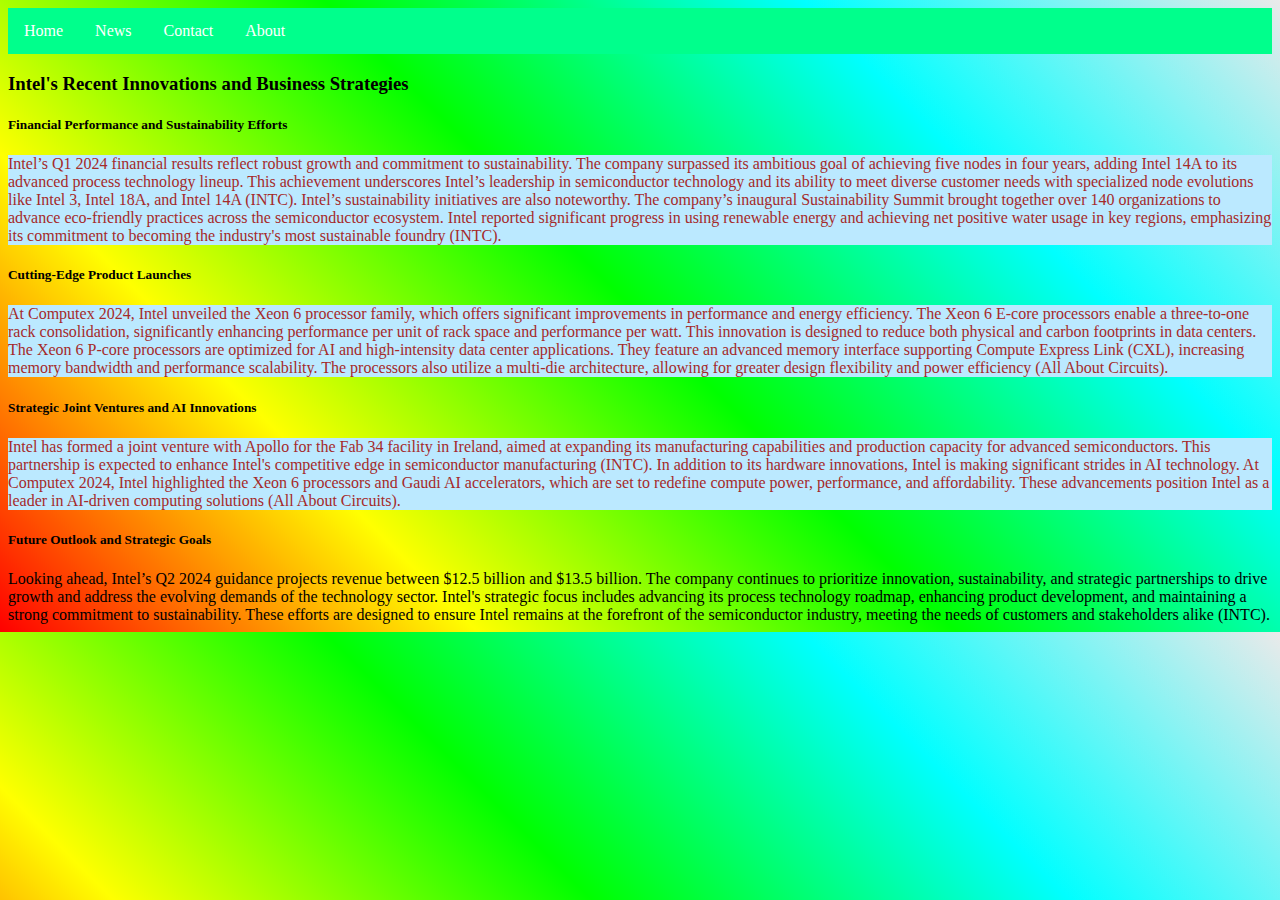
<file: about.html>
<!DOCTYPE html>
<html lang="en">
<head>
    <script async src="https://pagead2.googlesyndication.com/pagead/js/adsbygoogle.js?client=ca-pub-5288652132919073"
     crossorigin="anonymous"></script>
    <link rel="stylesheet" href="style.css">
    <meta charset="UTF-8">
    <meta name="viewport" content="width=device-width, initial-scale=1.0">
    <title>intel</title>

</head>
<body>
    <ul>
        <li><a class="active" href="#index.html">Home</a></li>
        <li><a href="news.html">News</a></li>
        <li><a href="contact.html">Contact</a></li>
        <li><a href="about.html">About</a></li>
      </ul>
      <h3>Intel's Recent Innovations and Business Strategies</h3>
      <h5>Financial Performance and Sustainability Efforts</h5>
      <p>Intel’s Q1 2024 financial results reflect robust growth and commitment to sustainability. The company surpassed its ambitious goal of achieving five nodes in four years, adding Intel 14A to its advanced process technology lineup. This achievement underscores Intel’s leadership in semiconductor technology and its ability to meet diverse customer needs with specialized node evolutions like Intel 3, Intel 18A, and Intel 14A​ (INTC)​.

        Intel’s sustainability initiatives are also noteworthy. The company’s inaugural Sustainability Summit brought together over 140 organizations to advance eco-friendly practices across the semiconductor ecosystem. Intel reported significant progress in using renewable energy and achieving net positive water usage in key regions, emphasizing its commitment to becoming the industry's most sustainable foundry​ (INTC)​.</p>








        <h5>Cutting-Edge Product Launches</h5>


        <p>At Computex 2024, Intel unveiled the Xeon 6 processor family, which offers significant improvements in performance and energy efficiency. The Xeon 6 E-core processors enable a three-to-one rack consolidation, significantly enhancing performance per unit of rack space and performance per watt. This innovation is designed to reduce both physical and carbon footprints in data centers.

            The Xeon 6 P-core processors are optimized for AI and high-intensity data center applications. They feature an advanced memory interface supporting Compute Express Link (CXL), increasing memory bandwidth and performance scalability. The processors also utilize a multi-die architecture, allowing for greater design flexibility and power efficiency​ (All About Circuits)​.</p>
            <h5>Strategic Joint Ventures and AI Innovations</h5>
            <p>Intel has formed a joint venture with Apollo for the Fab 34 facility in Ireland, aimed at expanding its manufacturing capabilities and production capacity for advanced semiconductors. This partnership is expected to enhance Intel's competitive edge in semiconductor manufacturing​ (INTC)​.

                In addition to its hardware innovations, Intel is making significant strides in AI technology. At Computex 2024, Intel highlighted the Xeon 6 processors and Gaudi AI accelerators, which are set to redefine compute power, performance, and affordability. These advancements position Intel as a leader in AI-driven computing solutions​ (All About Circuits)​.
                
                </p>




                <h5>Future Outlook and Strategic Goals</h5>



                Looking ahead, Intel’s Q2 2024 guidance projects revenue between $12.5 billion and $13.5 billion. The company continues to prioritize innovation, sustainability, and strategic partnerships to drive growth and address the evolving demands of the technology sector.

Intel's strategic focus includes advancing its process technology roadmap, enhancing product development, and maintaining a strong commitment to sustainability. These efforts are designed to ensure Intel remains at the forefront of the semiconductor industry, meeting the needs of customers and stakeholders alike​ (INTC)​.
</file>
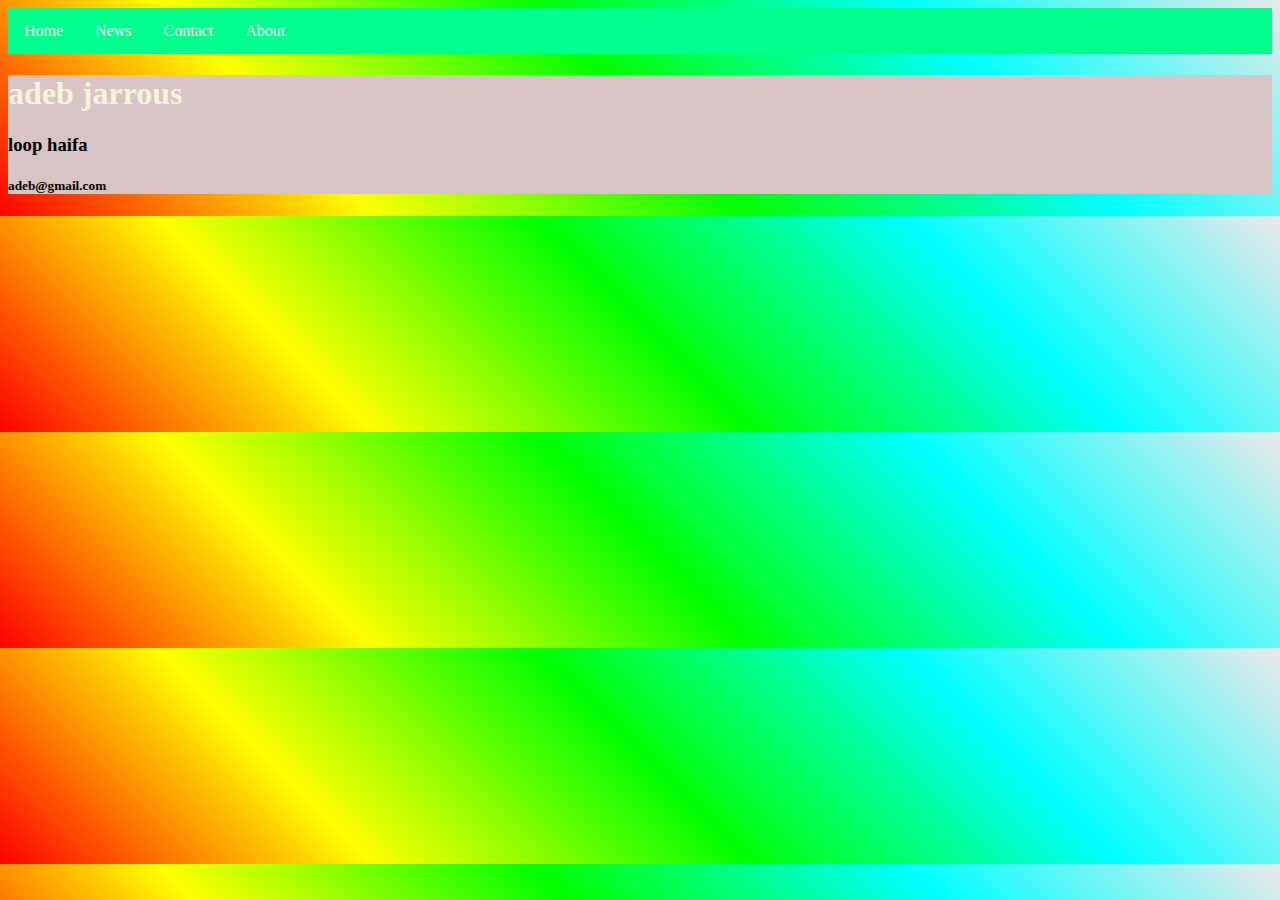
<file: contact.html>
<!DOCTYPE html>
<html lang="en">
<head>
    <link rel="stylesheet" href="style.css">
    <meta charset="UTF-8">
    <meta name="viewport" content="width=device-width, initial-scale=1.0">
    <title>intel</title>

</head>
    <script async src="https://pagead2.googlesyndication.com/pagead/js/adsbygoogle.js?client=ca-pub-5288652132919073"
     crossorigin="anonymous"></script>
<body>
    <ul>
        <li><a class="active" href="index.html">Home</a></li>
        <li><a href="news.html">News</a></li>
        <li><a href="contact.html">Contact</a></li>
        <li><a href="about.html">About</a></li>
      </ul>
    
      <div id="may">
<h1>adeb jarrous</h1>
<h3>loop haifa</h3>
<h5>adeb@gmail.com</h5>
</div>

</body>
</html>
</file>
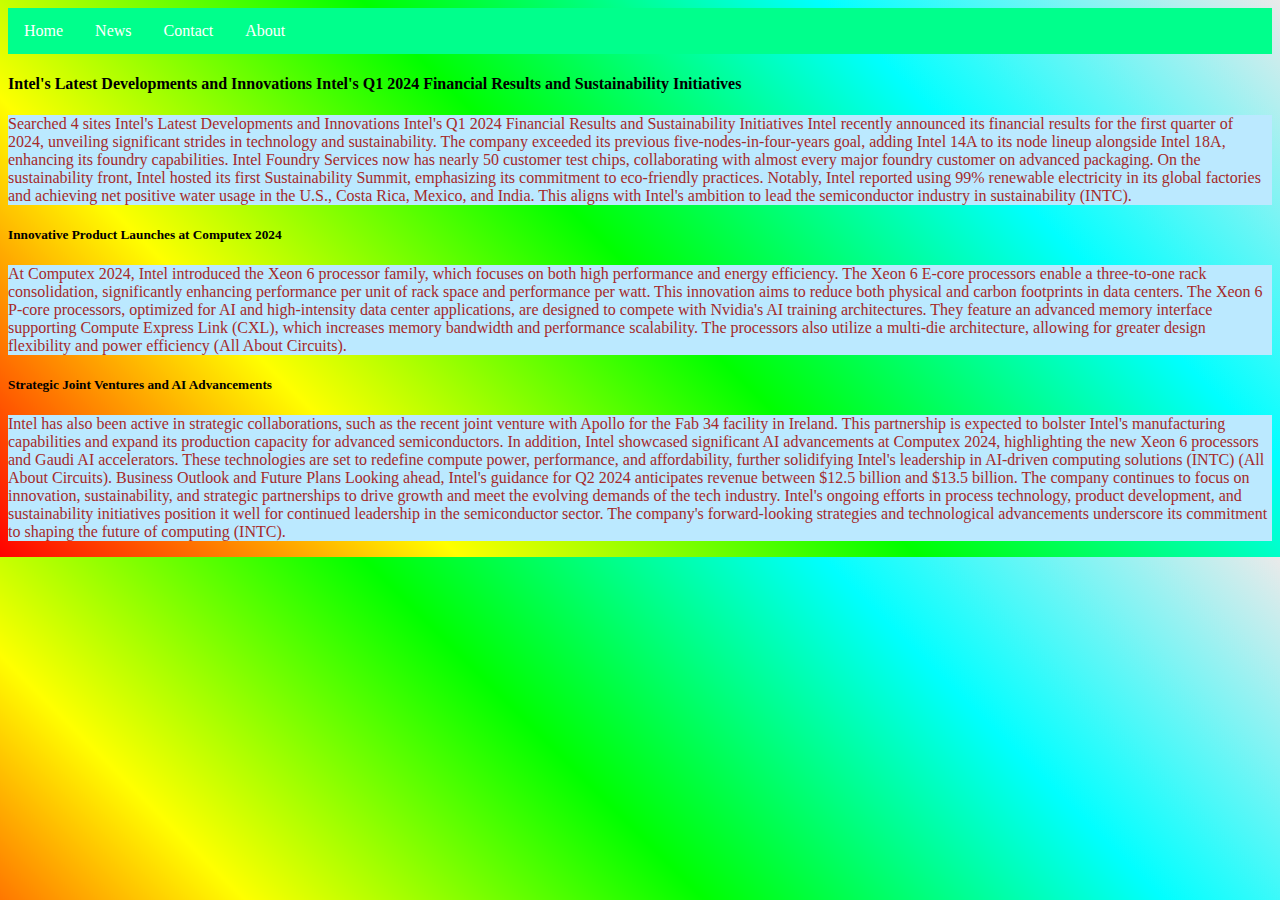
<file: news.html>
<!DOCTYPE html>
<html lang="en">
<head>
    <script async src="https://pagead2.googlesyndication.com/pagead/js/adsbygoogle.js?client=ca-pub-5288652132919073"
     crossorigin="anonymous"></script>
    
    <link rel="stylesheet" href="style.css">
    <meta charset="UTF-8">
    <meta name="viewport" content="width=device-width, initial-scale=1.0">
    <title>intel</title>

</head>
<body>
    <ul>
        <li><a class="active" href="index.html">Home</a></li>
        <li><a href="news.html">News</a></li>
        <li><a href="contact.html">Contact</a></li>
        <li><a href="about.html">About</a></li>
      </ul>
    
<h4>Intel's Latest Developments and Innovations
    Intel's Q1 2024 Financial Results and Sustainability Initiatives</h4>
    <p>

        Searched 4 sites
        
        Intel's Latest Developments and Innovations
        Intel's Q1 2024 Financial Results and Sustainability Initiatives
        
        Intel recently announced its financial results for the first quarter of 2024, unveiling significant strides in technology and sustainability. The company exceeded its previous five-nodes-in-four-years goal, adding Intel 14A to its node lineup alongside Intel 18A, enhancing its foundry capabilities. Intel Foundry Services now has nearly 50 customer test chips, collaborating with almost every major foundry customer on advanced packaging.
        
        On the sustainability front, Intel hosted its first Sustainability Summit, emphasizing its commitment to eco-friendly practices. Notably, Intel reported using 99% renewable electricity in its global factories and achieving net positive water usage in the U.S., Costa Rica, Mexico, and India. This aligns with Intel's ambition to lead the semiconductor industry in sustainability​ (INTC)​.</p>

<h5>
    Innovative Product Launches at Computex 2024
</h5>
<p>At Computex 2024, Intel introduced the Xeon 6 processor family, which focuses on both high performance and energy efficiency. The Xeon 6 E-core processors enable a three-to-one rack consolidation, significantly enhancing performance per unit of rack space and performance per watt. This innovation aims to reduce both physical and carbon footprints in data centers.

    The Xeon 6 P-core processors, optimized for AI and high-intensity data center applications, are designed to compete with Nvidia's AI training architectures. They feature an advanced memory interface supporting Compute Express Link (CXL), which increases memory bandwidth and performance scalability. The processors also utilize a multi-die architecture, allowing for greater design flexibility and power efficiency​ (All About Circuits)​.</p>
<h5>Strategic Joint Ventures and AI Advancements</h5>
<p>Intel has also been active in strategic collaborations, such as the recent joint venture with Apollo for the Fab 34 facility in Ireland. This partnership is expected to bolster Intel's manufacturing capabilities and expand its production capacity for advanced semiconductors.

    In addition, Intel showcased significant AI advancements at Computex 2024, highlighting the new Xeon 6 processors and Gaudi AI accelerators. These technologies are set to redefine compute power, performance, and affordability, further solidifying Intel's leadership in AI-driven computing solutions​ (INTC)​​ (All About Circuits)​.
    
    Business Outlook and Future Plans
    
    Looking ahead, Intel's guidance for Q2 2024 anticipates revenue between $12.5 billion and $13.5 billion. The company continues to focus on innovation, sustainability, and strategic partnerships to drive growth and meet the evolving demands of the tech industry.
    
    Intel's ongoing efforts in process technology, product development, and sustainability initiatives position it well for continued leadership in the semiconductor sector. The company's forward-looking strategies and technological advancements underscore its commitment to shaping the future of computing​ (INTC)​.
    
    </p>
</body>
</html>
</file>
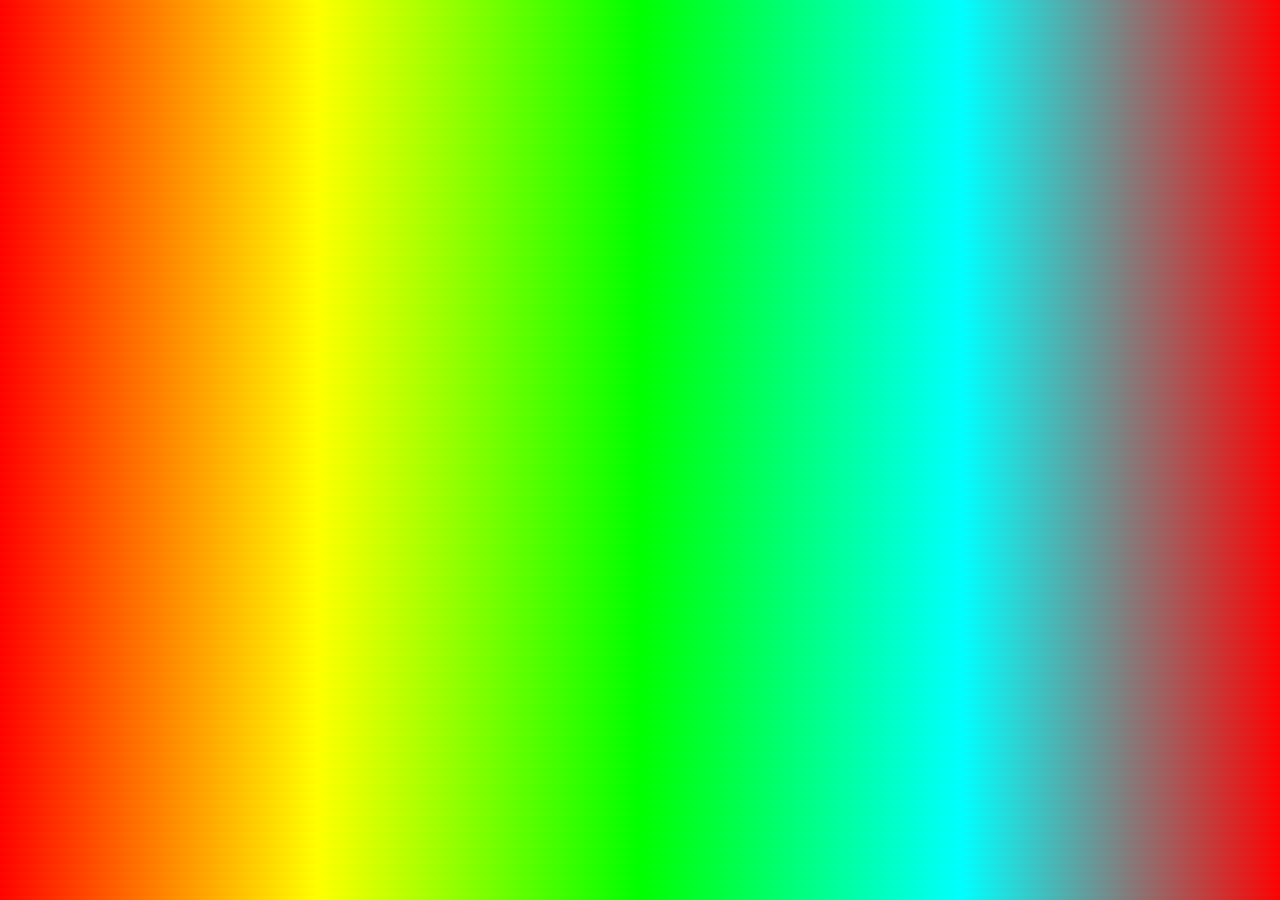
<file: test.html>
<!DOCTYPE html>
<html lang="en">
<head>
    <link rel="stylesheet" href="test.css">
    <meta charset="UTF-8">
    <meta name="viewport" content="width=device-width, initial-scale=1.0">
    <title>Document</title>
</head>
<body>
    
</body>
</html>
</file>
<file: style.css>
head{background-color: aqua;}
body {background-color: aqua;}
p{color: brown;}
h1{color: beige;}
#adeb {color: brown;}
p{background-color: rgba(187, 233, 255,4);}
div {background-color:burlywood ;}
#intel core i7 {background-color: blue;}
ul {
    list-style-type: none;
    margin: 0;
    padding: 0;
    overflow: hidden;
    background-color: #00ff8c;
  }
  
  li {
    float: left;
  }
  
  li a {
    display: block;
    color: white;
    text-align: center;
    padding: 14px 16px;
    text-decoration: none;
  }
  
  li a:hover {
    background-color: #00f1b1;
  }
  #may {background-color: rgb(216, 196, 196);}
  body {
    background: repeating-linear-gradient(
      45deg,
      #ff0000 0%,
      #ffff00 25%,
      #00ff00 50%,
      #00ffff 75%,
      #eaeaea 100%
    );
    
    animation: moveGradient 10s linear infinite;
  }
  
  @keyframes moveGradient {
    from {
      background-position: 0 0;
    }
    to {
      background-position: 4000px 400px;
    }
  }
  

.dot {
    width: 20px;
    height: 20px;
    border-radius: 50%;
    background-color: #fff;
    position: absolute;
    top: 50%;
    left: 50%;
    transform: translate(-50%, -50%);
    animation: bounce 2s ease-in-out infinite alternate;
  }
  
  .dot:nth-child(1) {
    animation-delay: 0s;
  }
  
  .dot:nth-child(2) {
    animation-delay: 1s;
  }
  
  .dot:nth-child(3) {
    animation-delay: 2s;
  }
  .dot:nth-child(4) {
    animation-delay: 4s;
  }
  
  @keyframes bounce {
    0%,
    100% {
      transform: translate(-50%, -50%);
    }
    50% {
      transform: translate(-50%, -20%);
    }
  }
</file>
<file: test.css>
body {
    background: repeating-linear-gradient(
      45deg,
      #ff0000 0%,
      #ffff00 25%,
      #00ff00 50%,
      #00ffff 75%,
      #ff0000 100%
    );
    animation: moveGradient 10s linear infinite;
  }
  
  @keyframes moveGradient {
    from {
      background-position: 0 0;
    }
    to {
      background-position: 400px 400px;
    }
  }
  

.dot {
    width: 20px;
    height: 20px;
    border-radius: 50%;
    background-color: #fff;
    position: absolute;
    top: 50%;
    left: 50%;
    transform: translate(-50%, -50%);
    animation: bounce 2s ease-in-out infinite alternate;
  }
  
  .dot:nth-child(1) {
    animation-delay: 0s;
  }
  
  .dot:nth-child(2) {
    animation-delay: 1s;
  }
  
  .dot:nth-child(3) {
    animation-delay: 2s;
  }
  
  @keyframes bounce {
    0%,
    100% {
      transform: translate(-50%, -50%);
    }
    50% {
      transform: translate(-50%, -20%);
    }
  }
</file>
